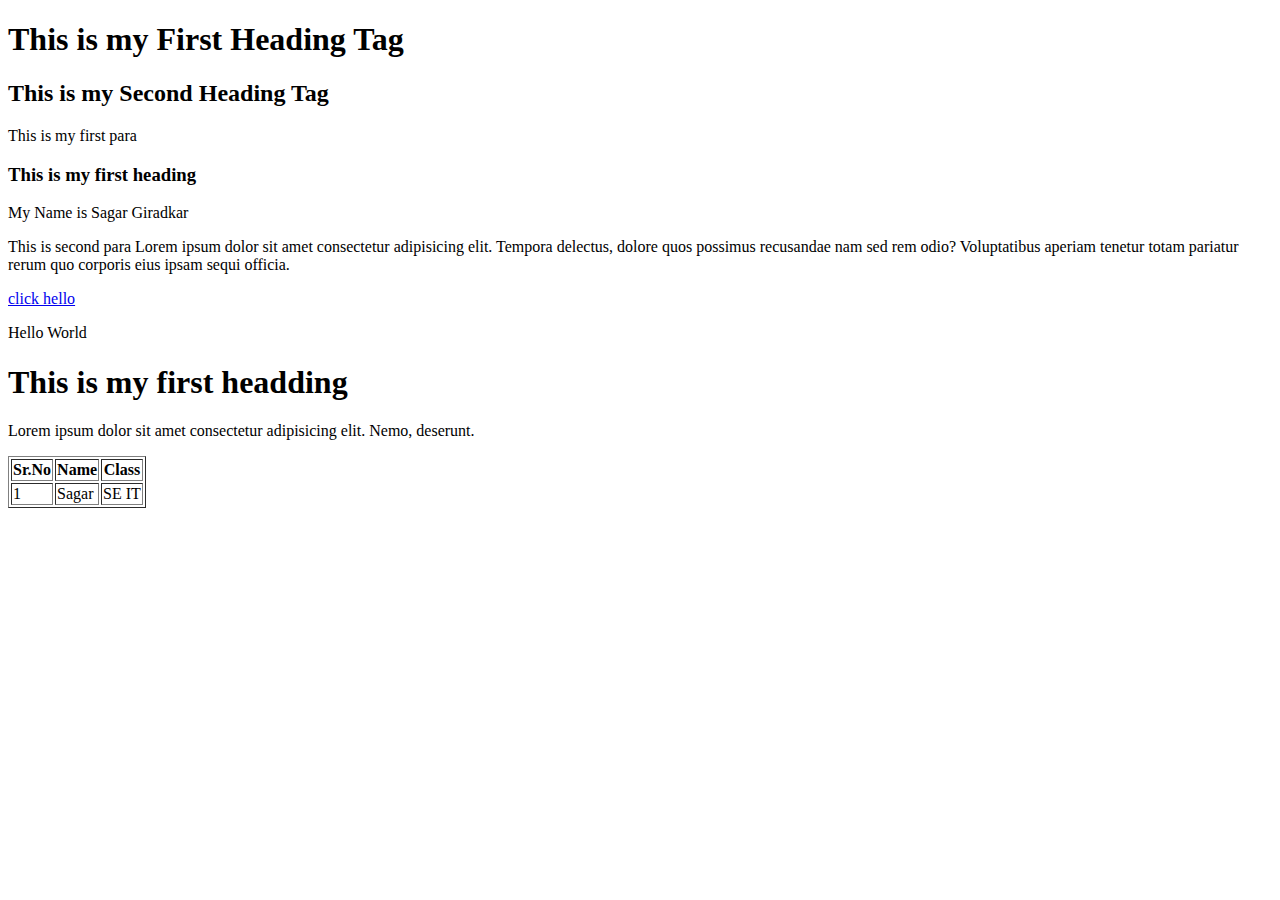
<file: WebDev/l1 intro/index.html>
<!DOCTYPE html>
<html lang="en">
<head>
  <meta charset="UTF-8">
  <meta http-equiv="X-UA-Compatible" content="IE=edge">
  <meta name="viewport" content="width=device-width, initial-scale=1.0">
  <title>Document</title>
</head>
<body>
  <h1>This is my First Heading Tag</h1>
  <h2>This is my Second Heading Tag</h2>

  <p>This is my first para</p>
<h3>This is my first heading</h3>
<section>My Name is Sagar Giradkar</section>
<p>This is second para Lorem ipsum dolor sit amet consectetur adipisicing elit. Tempora delectus, dolore quos possimus recusandae nam sed rem odio? Voluptatibus aperiam tenetur totam pariatur rerum quo corporis eius ipsam sequi officia.</p>
<a href="www.google.com">click hello</a>
<article></article>
<section></section>
<p>
  <p>Hello World</p>
</p>
<h1>
  <h1>
    <h1>This is my first headding</h1>
    <article id="sagar"></article>
    <p class="para">Lorem ipsum dolor sit amet consectetur adipisicing elit. Nemo, deserunt.</p>
    <artical class="ploip"></artical>
    <section class="p cat"></section>
    <table border="1">
      <thead>
        <th>Sr.No</th>
        <th>Name</th>
        <th>Class</th>
      </thead>
      <tbody>
        <tr>
          <td>
            1
          </td>
          <td>Sagar</td>
          <td>SE IT </td>
        </tr>
      </tbody>
    </table>

  </h1>
</h1>
</body>
</html>
</file>
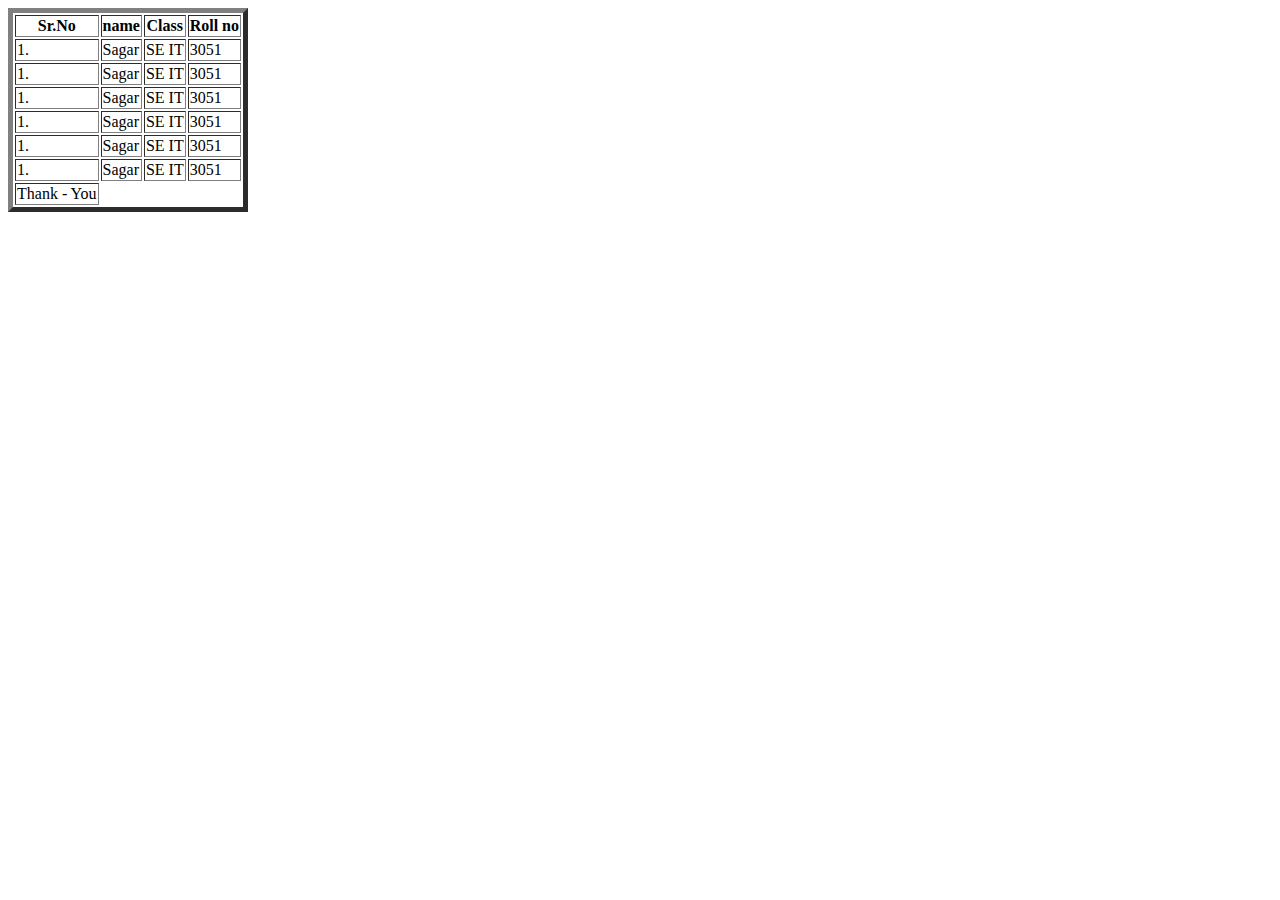
<file: WebDev/l2 tables/index.html>
<!DOCTYPE html>
<html lang="en">
<head>
    <meta charset="UTF-8">
    <meta http-equiv="X-UA-Compatible" content="IE=edge">
    <meta name="viewport" content="width=device-width, initial-scale=1.0">
    <title>Document</title>
</head>
<body>
    <table border="5">
        <thead>
            <th>Sr.No</th>
            <th>name</th>
            <th>Class</th>
            <th>Roll no</th>
        </thead>
        <tbody>
            <tr>
                <td>1.</td>
                <td>Sagar</td>
                <td>SE IT</td>
                <td>3051</td>
            </tr>
            <tr>
                <td>1.</td>
                <td>Sagar</td>
                <td>SE IT</td>
                <td>3051</td>
            </tr>
            <tr>
                <td>1.</td>
                <td>Sagar</td>
                <td>SE IT</td>
                <td>3051</td>
            </tr>
            <tr>
                <td>1.</td>
                <td>Sagar</td>
                <td>SE IT</td>
                <td>3051</td>
            </tr>
            <tr>
                <td>1.</td>
                <td>Sagar</td>
                <td>SE IT</td>
                <td>3051</td>
            </tr>
            <tr>
                <td>1.</td>
                <td>Sagar</td>
                <td>SE IT</td>
                <td>3051</td>
            </tr>

        </tbody>
        <tfoot rowspan="4">
            <tr><td>Thank - You </td></tr>
        </tfoot>
    </table>
</body>
</html>
</file>
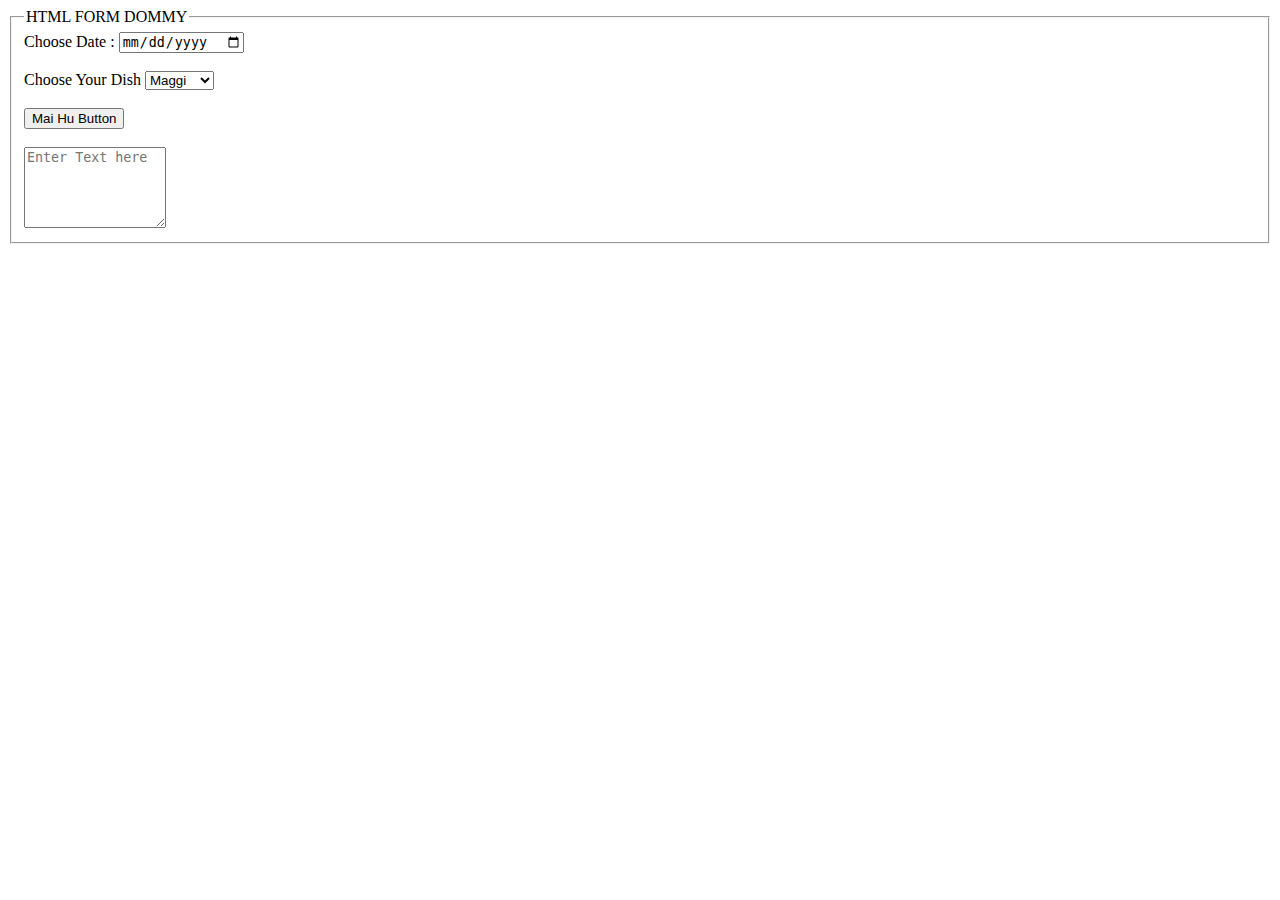
<file: WebDev/l3 forms/index.html>
<!DOCTYPE html>
<html lang="en">
<head>
    <meta charset="UTF-8">
    <meta http-equiv="X-UA-Compatible" content="IE=edge">
    <meta name="viewport" content="width=device-width, initial-scale=1.0">
    <title>Document</title>
</head>
<body>
   
    <form >
        <fieldset>
            <legend>HTML FORM DOMMY</legend>
            <label for="datepicker">Choose Date :</label>
        <input type="date" id="datepicker">
        <br><br>

        <label for="selector1">Choose Your Dish</label>
        <select name="dishes" id="selector1">
            <option value="maggi">Maggi</option>
            <option value="Kurkure">Kurkure</option>
            <option value="Chips">Chips</option>
        </select>

        <br><br>
        <button>Mai Hu Button</button>
        <br><br>

        <textarea name="textArea1" id="textArea1" cols="15" rows="5" placeholder="Enter Text here"></textarea>



        </fieldset>

    </form>
</body>
</html>
</file>
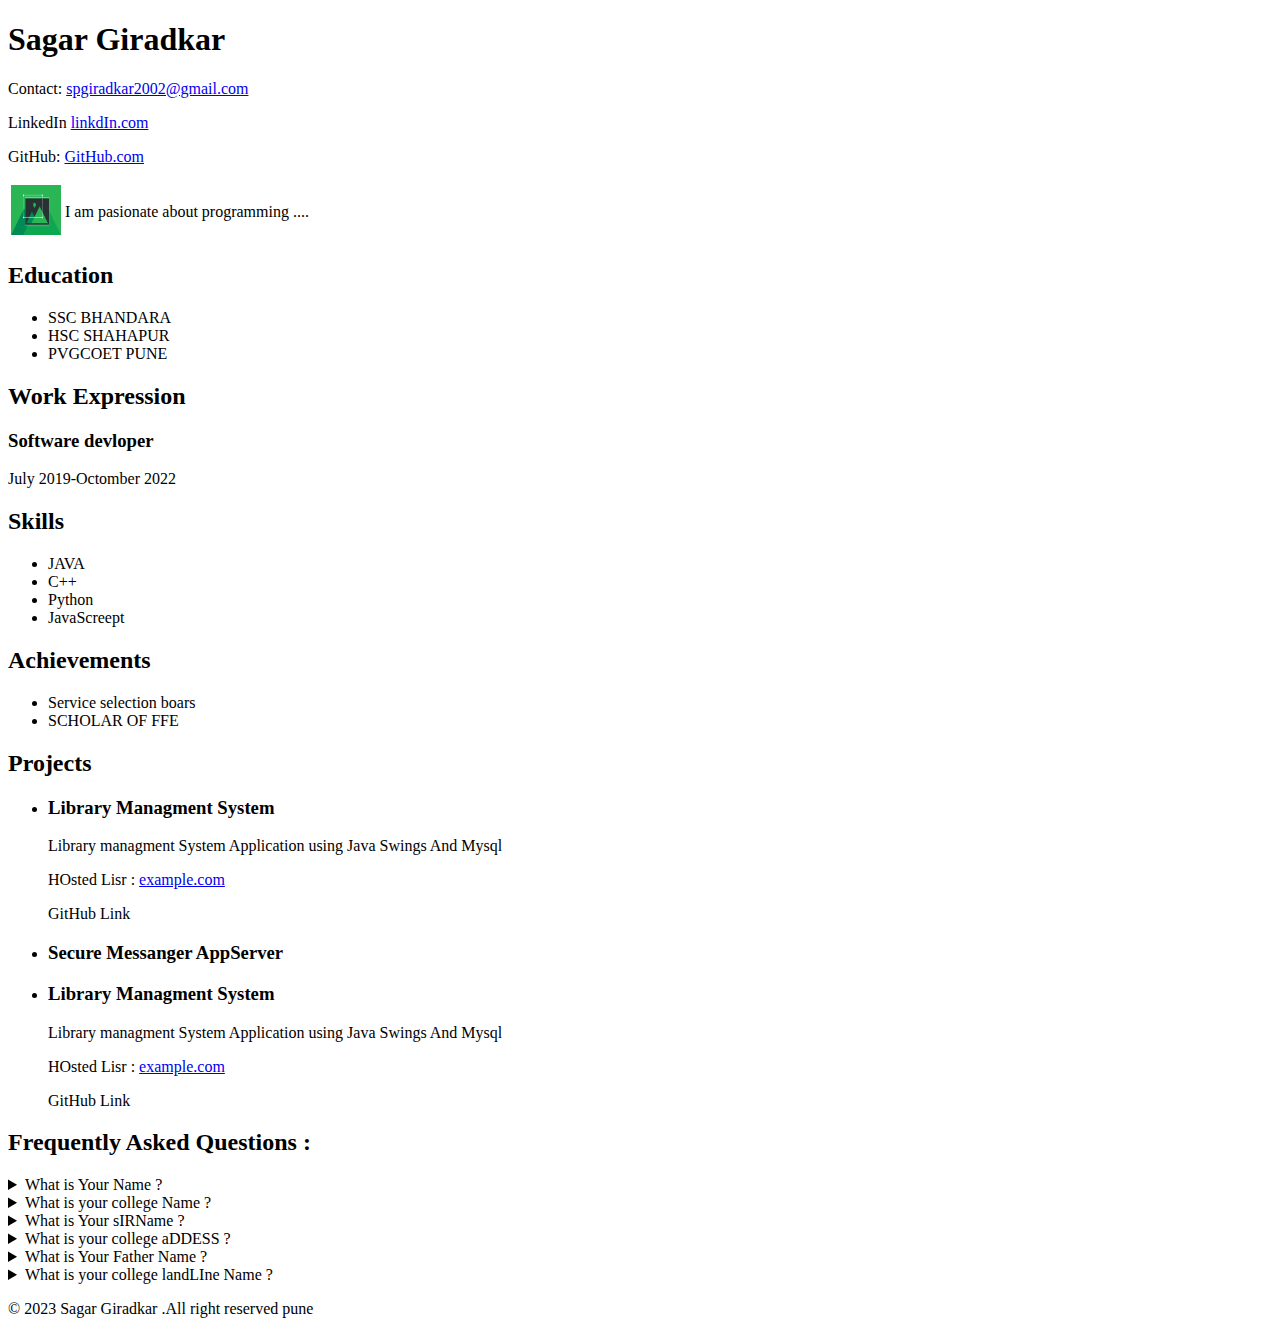
<file: WebDev/l4 Resume/index.html>
<!DOCTYPE html>
<html lang="en">
<head>
    <meta charset="UTF-8">
    <meta http-equiv="X-UA-Compatible" content="IE=edge">
    <meta name="viewport" content="width=device-width, initial-scale=1.0">
    <title>Resume</title>
</head>
<body>
    <div>
        <div>
            <h1>Sagar Giradkar</h1>
            <p>Contact: <a href="abcd.com">spgiradkar2002@gmail.com</a> </p>
            <p>LinkedIn <a href="abcd.com">linkdIn.com</a> </p>
            <p>GitHub: <a href="abcd.com">GitHub.com</a> </p>
        </div>
        <table>
            <tr>
                <td>
                    <img src="10x-featured-social-media-image-size.png" alt="SagarGiradkarPIC" height="50px" width="50px">
                </td>
                <td>
                    I am pasionate about programming ....
                </td>
            </tr>
        </table>

        <section>
            <h2>
                Education
            </h2>
            <ul>
                <li>SSC BHANDARA</li>
                <li>HSC SHAHAPUR</li>
                <li>PVGCOET  PUNE </li>
            </ul>
        </section>
        <section>
            <h2>Work Expression</h2>
            
            <div>
                <h3>Software devloper</h3>
                <p>July 2019-Octomber 2022</p>
            </div>
        </section>
        <section>
            <h2>
                Skills
            </h2>
            <ul>
                <li>JAVA</li>
                <li>C++</li>
                <li>Python</li>
                <li>JavaScreept</li>
            </ul>
        </section>
        <section>
            <h2>
                Achievements
            </h2>
            <ul>
                <li>Service selection boars</li>
                <li>SCHOLAR OF FFE</li>
            </ul>
        </section>
        <section>
            <h2>Projects </h2>
            <ul>
                <li><h3>Library Managment System </h3>
                <p>Library managment System Application 
                    using Java Swings And Mysql 
                </p>
            <p>HOsted Lisr : <a href="abcd.com">example.com</a></p></li>
            <p>GitHub Link <a href="abcd.com"></a></p>
            <li>
                <h3>Secure Messanger AppServer</h3>
                <p>
                    <li><h3>Library Managment System </h3>
                        <p>Library managment System Application 
                            using Java Swings And Mysql 
                        </p>
                    <p>HOsted Lisr : <a href="abcd.com">example.com</a></p></li>
                    <p>GitHub Link <a href="abcd.com"></a></p> 
                </p>
            </li>
        </ul>
        </section>
        <section>
            <h2>Frequently Asked Questions :</h2>
            <details>
                <summary>What is Your Name ?</summary>
                My Name is Sagar Prakash Giradkar 
            </details>
            <details>
                <summary>What is your college Name ?</summary>
                PVGCOET
            </details><details>
                <summary>What is Your sIRName ?</summary>
                My Name is  Giradkar 
            </details>
            <details>
                <summary>What is your college aDDESS ?</summary>
                PVGCOET,PUNE
            </details>
            <details>
                <summary>What is Your Father Name ?</summary>
                My Name is Prakash 
                        </details>
            <details>
                <summary>What is your college landLIne  Name ?</summary>
                PVGCOET ,41009
            </details>

        </section>
        <footer>
            <p>&copy; 2023 Sagar Giradkar .All right reserved pune</p>
        </footer>
    </div>
</body>
</html>
</file>
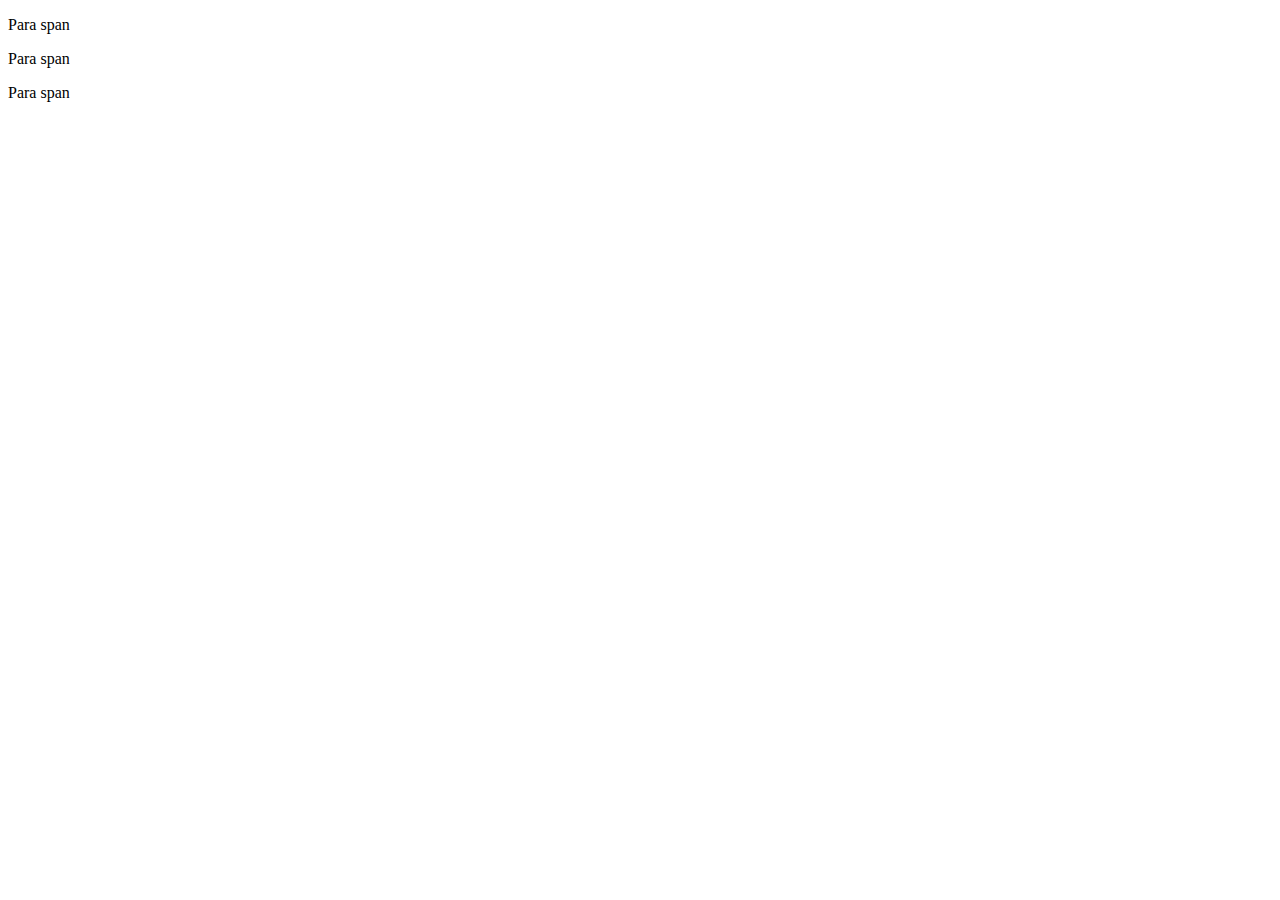
<file: Codehelp-master/04 - Javascript/Lectures/DOM_Modern_Js_2/index.html>
<!DOCTYPE html>
<html lang="en">
<head>
    <meta charset="UTF-8">
    <meta http-equiv="X-UA-Compatible" content="IE=edge">
    <meta name="viewport" content="width=device-width, initial-scale=1.0">
    <title>Document</title>
</head>
<body>
    
    <!-- Hello Jee -->
    <!-- <p id="wrapper"> Hello Everyone</p>
    <a href="https://www.facebook.com">Facebook1</a>
    <a href="https://www.facebook.com">Facebook2</a>
    <a href="https://www.facebook.com">Facebook3</a> -->
    <article id="wrapper">
        <p>Para <span>span</span></p>
        <p>Para <span>span</span></p>
        <p>Para <span>span</span></p>
    </article>
    <script src="index.js"></script>
</body>
</html>
</file>
